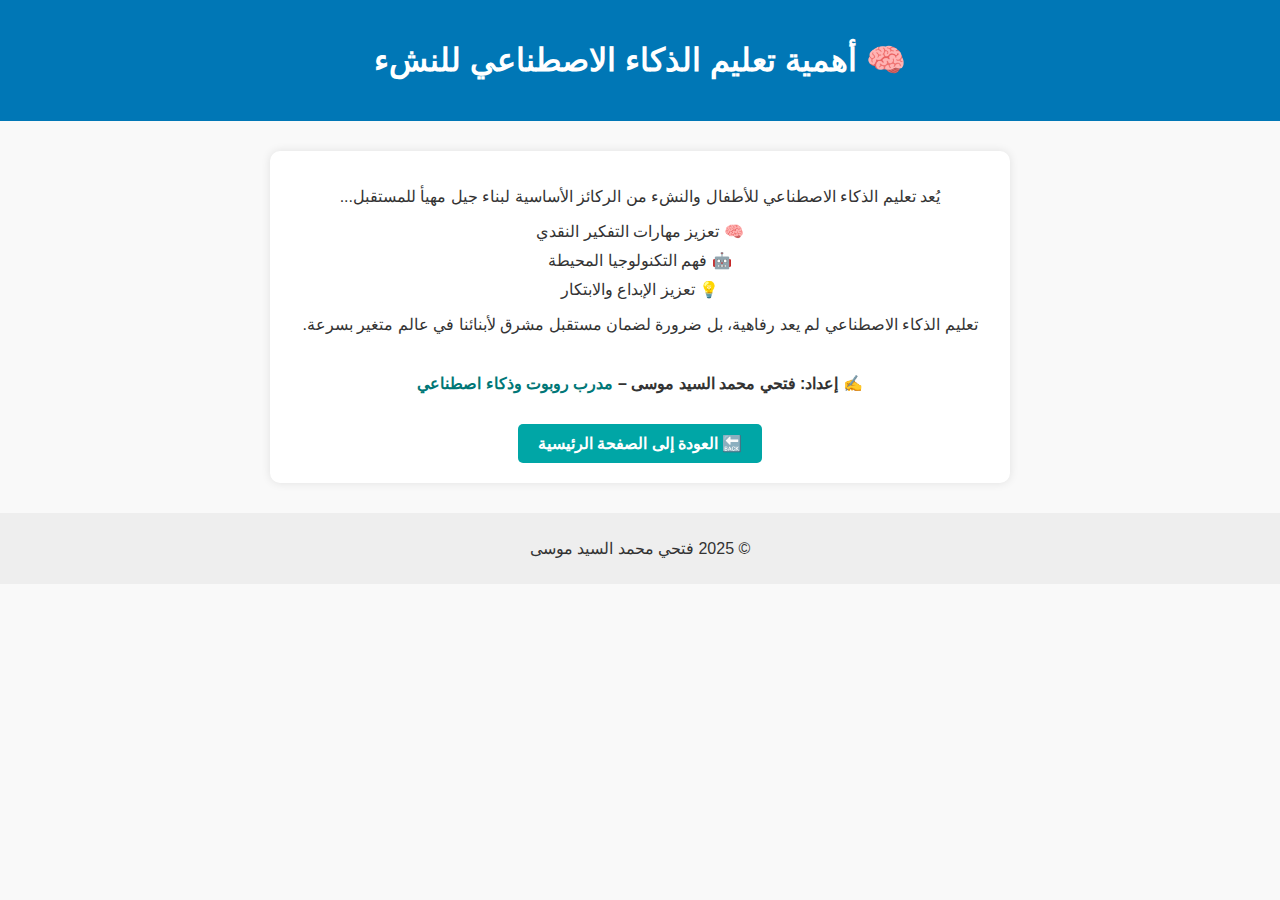
<file: ai_article.html>
<!DOCTYPE html>
<html lang="ar" dir="rtl">
<head>
    <meta charset="UTF-8">
    <title>أهمية تعليم الذكاء الاصطناعي للنشء</title>
    <link rel="stylesheet" href="style.css">
</head>
<body>
    <header>
        <h1>🧠 أهمية تعليم الذكاء الاصطناعي للنشء</h1>
    </header>
    <section>
        <p>يُعد تعليم الذكاء الاصطناعي للأطفال والنشء من الركائز الأساسية لبناء جيل مهيأ للمستقبل...</p>
        <ul>
            <li>🧠 تعزيز مهارات التفكير النقدي</li>
            <li>🤖 فهم التكنولوجيا المحيطة</li>
            <li>💡 تعزيز الإبداع والابتكار</li>
        </ul>
        <p>تعليم الذكاء الاصطناعي لم يعد رفاهية، بل ضرورة لضمان مستقبل مشرق لأبنائنا في عالم متغير بسرعة.</p>
        <p style="margin-top:40px; font-weight: bold;">✍️ إعداد: فتحي محمد السيد موسى – <span style="color:#007777">مدرب روبوت وذكاء اصطناعي</span></p>
        <a href="index.html" class="contact-button">🔙 العودة إلى الصفحة الرئيسية</a>
    </section>
    <footer>
        <p>&copy; 2025 فتحي محمد السيد موسى</p>
    </footer>
</body>
</html>
</file>
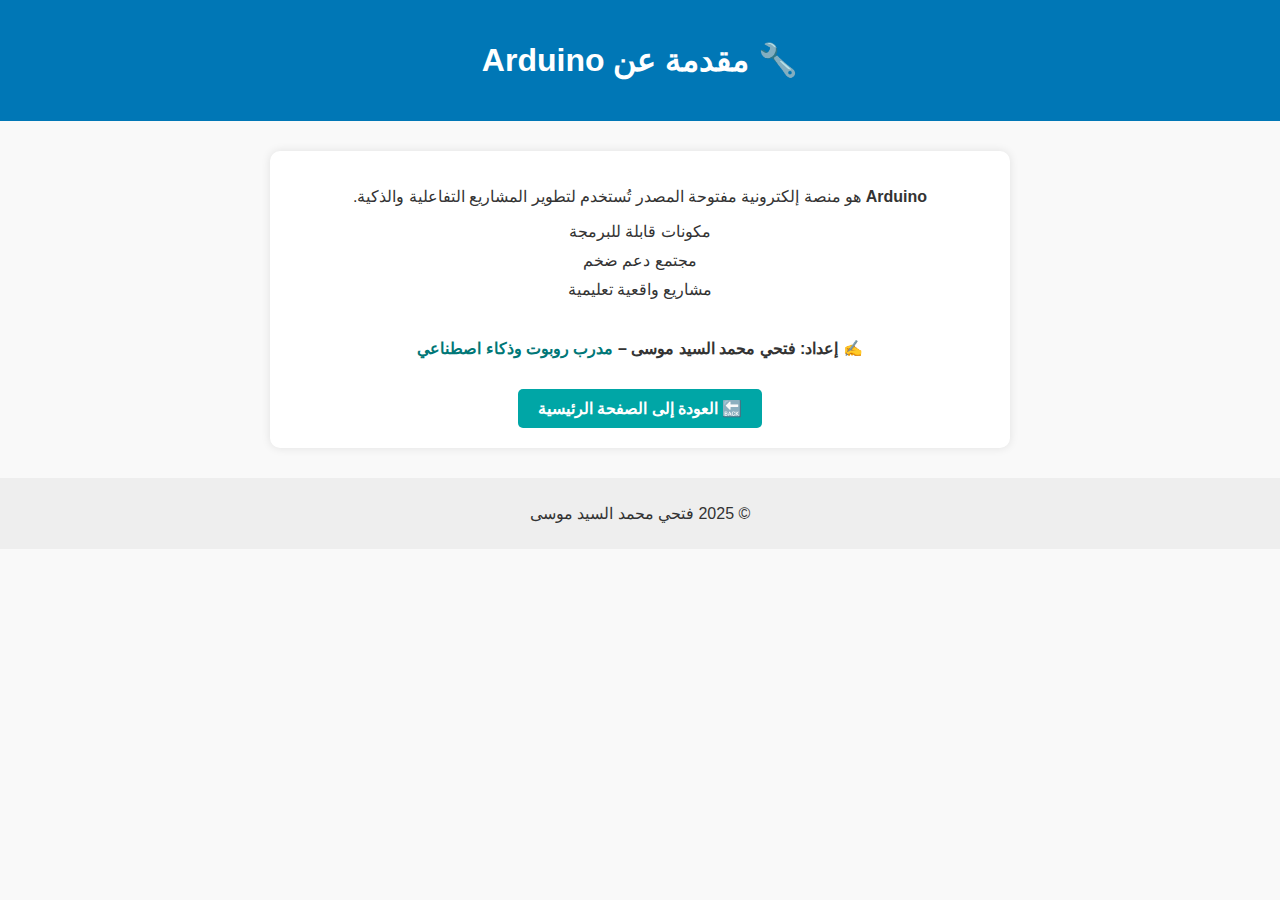
<file: arduino_article.html>
<!DOCTYPE html>
<html lang="ar" dir="rtl">
<head>
    <meta charset="UTF-8">
    <title>مقدمة عن Arduino</title>
    <link rel="stylesheet" href="style.css">
</head>
<body>
    <header>
        <h1>🔧 مقدمة عن Arduino</h1>
    </header>
    <section>
        <p><strong>Arduino</strong> هو منصة إلكترونية مفتوحة المصدر تُستخدم لتطوير المشاريع التفاعلية والذكية.</p>
        <ul>
            <li>مكونات قابلة للبرمجة</li>
            <li>مجتمع دعم ضخم</li>
            <li>مشاريع واقعية تعليمية</li>
        </ul>
        <p style="margin-top:40px; font-weight: bold;">✍️ إعداد: فتحي محمد السيد موسى – <span style="color:#007777">مدرب روبوت وذكاء اصطناعي</span></p>
        <a href="index.html" class="contact-button">🔙 العودة إلى الصفحة الرئيسية</a>
    </section>
    <footer>
        <p>&copy; 2025 فتحي محمد السيد موسى</p>
    </footer>
</body>
</html>
</file>
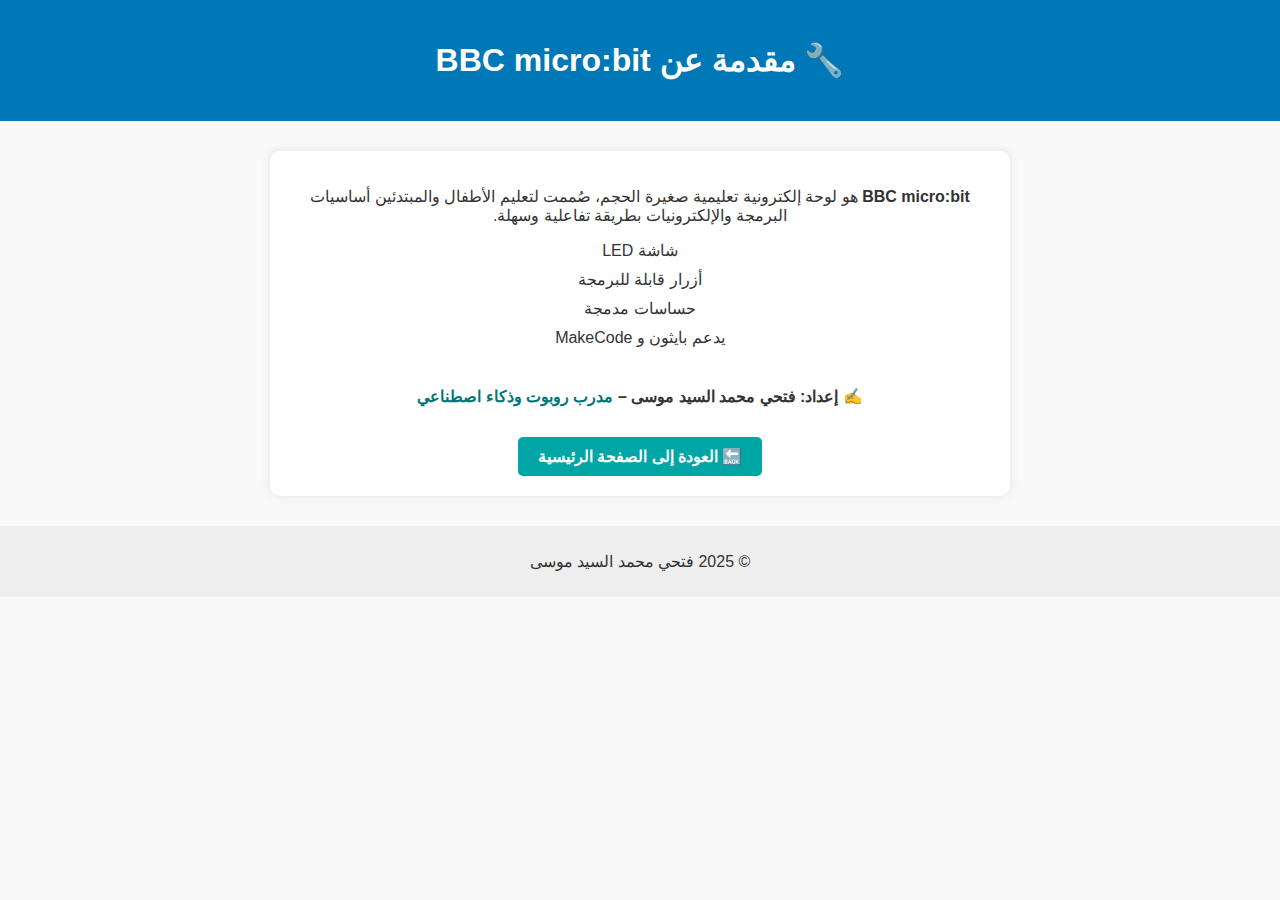
<file: microbit_article.html>
<!DOCTYPE html>
<html lang="ar" dir="rtl">
<head>
    <meta charset="UTF-8">
    <title>مقدمة عن BBC micro:bit</title>
    <link rel="stylesheet" href="style.css">
</head>
<body>
    <header>
        <h1>🔧 مقدمة عن BBC micro:bit</h1>
    </header>
    <section>
        <p><strong>BBC micro:bit</strong> هو لوحة إلكترونية تعليمية صغيرة الحجم، صُممت لتعليم الأطفال والمبتدئين أساسيات البرمجة والإلكترونيات بطريقة تفاعلية وسهلة.</p>
        <ul>
            <li>شاشة LED</li>
            <li>أزرار قابلة للبرمجة</li>
            <li>حساسات مدمجة</li>
            <li>يدعم بايثون و MakeCode</li>
        </ul>
        <p style="margin-top:40px; font-weight: bold;">✍️ إعداد: فتحي محمد السيد موسى – <span style="color:#007777">مدرب روبوت وذكاء اصطناعي</span></p>
        <a href="index.html" class="contact-button">🔙 العودة إلى الصفحة الرئيسية</a>
    </section>
    <footer>
        <p>&copy; 2025 فتحي محمد السيد موسى</p>
    </footer>
</body>
</html>
</file>
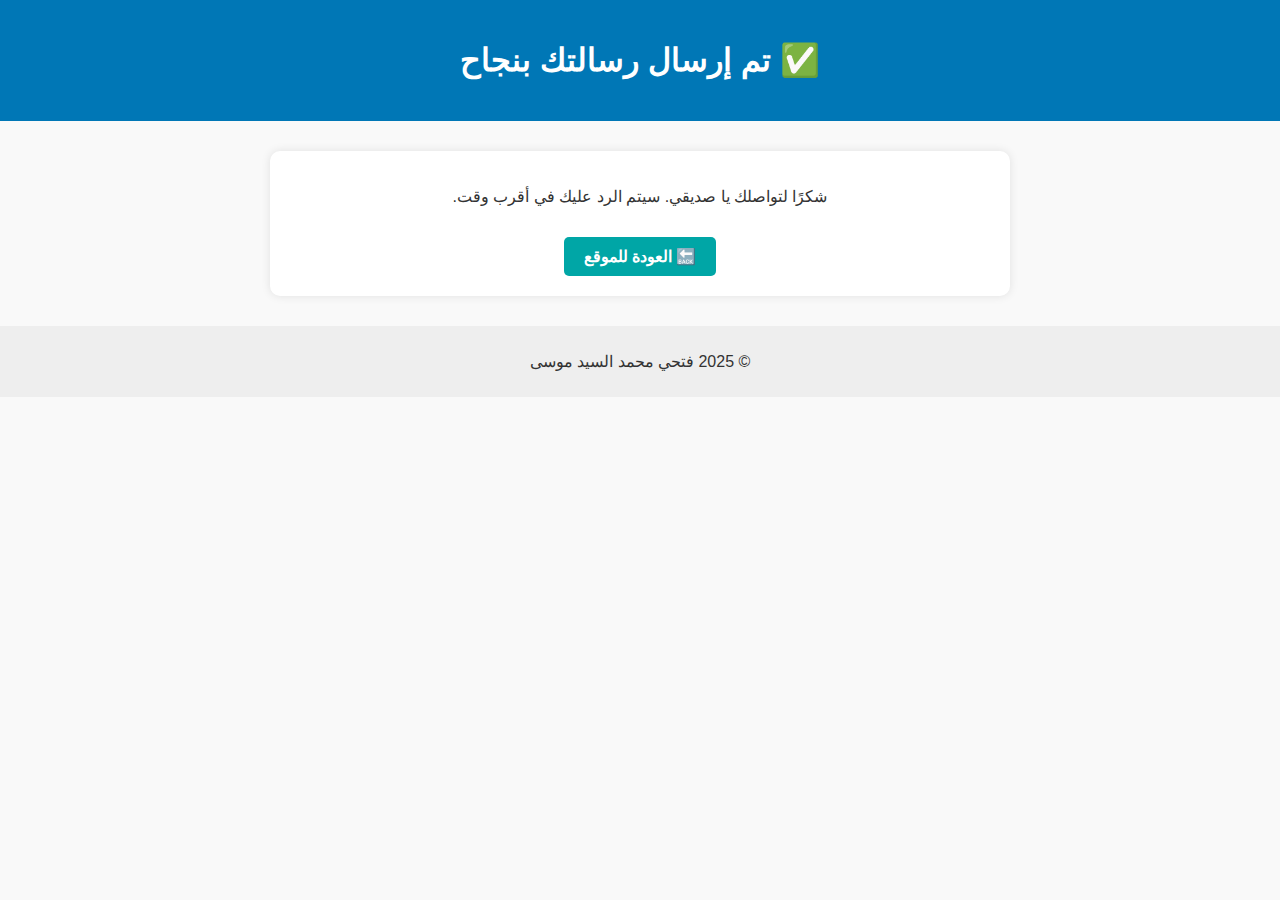
<file: thanks.html>
<!DOCTYPE html>
<html lang="ar" dir="rtl">
<head>
    <meta charset="UTF-8">
    <title>شكرًا لتواصلك</title>
    <link rel="stylesheet" href="style.css">
</head>
<body>
    <header>
        <h1>✅ تم إرسال رسالتك بنجاح</h1>
    </header>
    <section>
        <p>شكرًا لتواصلك يا صديقي. سيتم الرد عليك في أقرب وقت.</p>
        <a href="index.html" class="contact-button">🔙 العودة للموقع</a>
    </section>
    <footer>
        <p>&copy; 2025 فتحي محمد السيد موسى</p>
    </footer>
</body>
</html>
</file>
<file: style.css>
body {
    font-family: 'Arial', sans-serif;
    margin: 0;
    padding: 0;
    background: #f9f9f9;
    color: #333;
    direction: rtl;
    text-align: center;
}

header {
    background: #0077b6;
    color: white;
    padding: 20px;
}

section {
    margin: 30px auto;
    max-width: 700px;
    padding: 20px;
    background: white;
    border-radius: 10px;
    box-shadow: 0 0 10px rgba(0,0,0,0.1);
}

ul {
    list-style-type: none;
    padding: 0;
}

li {
    margin: 10px 0;
}

footer {
    background: #eee;
    padding: 10px;
    margin-top: 30px;
}

.contact-button {
    display: inline-block;
    margin-top: 15px;
    padding: 10px 20px;
    background-color: #00a6a6;
    color: white;
    text-decoration: none;
    border-radius: 5px;
    font-weight: bold;
    transition: background-color 0.3s ease;
}

.contact-button:hover {
    background-color: #007777;
}

.contact-form {
    display: flex;
    flex-direction: column;
    gap: 15px;
    margin-top: 20px;
}

.contact-form input,
.contact-form textarea {
    padding: 10px;
    font-size: 16px;
    border-radius: 5px;
    border: 1px solid #ccc;
    width: 100%;
}

.contact-form button {
    padding: 10px;
    font-size: 18px;
    background-color: #00a6a6;
    color: white;
    border: none;
    border-radius: 5px;
    cursor: pointer;
    font-weight: bold;
}

.contact-form button:hover {
    background-color: #007777;
}
</file>
